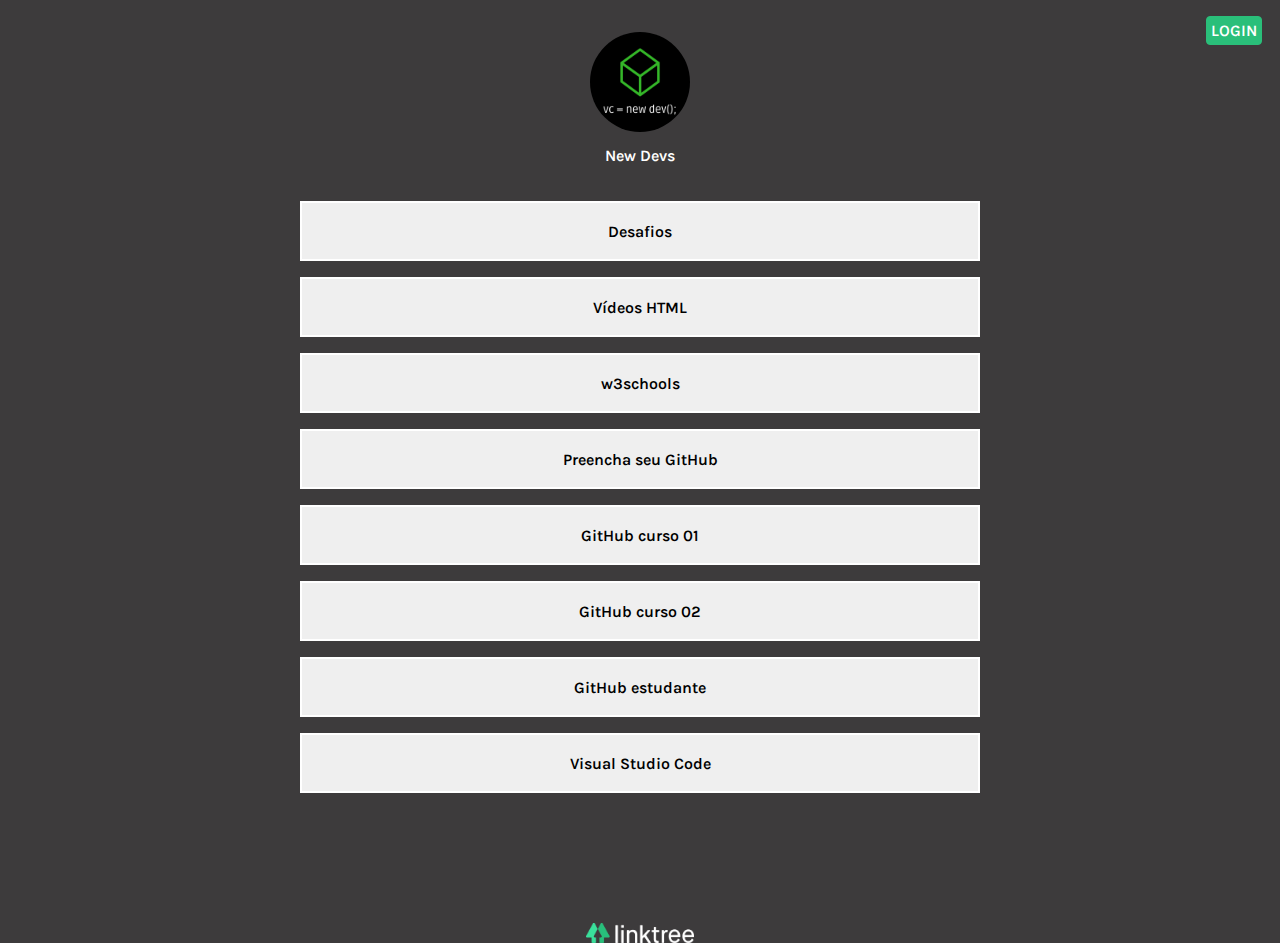
<file: index.html>
<!DOCTYPE html>
<html lang="en">
<head>
    <meta charset="UTF-8">
    <meta http-equiv="X-UA-Compatible" content="IE=edge">
    <meta name="viewport" content="width=device-width, initial-scale=1.0">
    
    <!-- SEO Meta Tags -->
    <title>NewDev</title>
    <meta name="description" content="This Project is a try to learn about some new things in HTML5, CSS3 and JavaScript(JS). It's only for learning purposes. Created by Davi Lacerda.">

    <!-- Favicon, CSS and JS -->
    <link rel="shortcut icon" type="image/png" href="https://img.icons8.com/color/50/000000/linktree.png">
    <link rel="stylesheet" href="https://cdnjs.cloudflare.com/ajax/libs/font-awesome/5.13.0/css/all.min.css">
    <link rel="stylesheet" href="css/style.css">
    <script src="script.js" defer></script>
</head>
<body>
    <header>
        <button id="modalBtn">LOGIN</button>
    </header>

    <section class="welcome">
        <img src="images/logo.png" alt="logo-new-devs" id="main-image">
        <h1 id="title">New Devs</h1>
    </section>

    <!-- Modal test -->
    <div class="loginModal" id="modalContainer">
        
        <form>
            <span id="closeModal">&times;</span>
            <img src="images/login.png" alt="login-image">
            <div id="alert"></div>
            <div class="input">
                <input type="email" id="email" autocomplete="on">
                <label id="email-label">Email</label>
            </div>
            <div class="input">
                <input type="password" id="password" maxlength="20">
                <i class="far fa-eye" id="togglePassword"></i>
                <label id="password-label">Password</label>
                <div id="sizePassword"></div>
            </div>
            <button type="submit" id="loginButton">Login</button>
        </form>
    
    </div>

    <div class="container-button">

        <a target="_blank" href="https://drive.google.com/drive/folders/1U4i0iziquwNnn2uiRR7Bmb-TCtDwwEJe?usp=sharing"><button class="link">Desafios</button></a>
        <a target="_blank" href="https://www.youtube.com/playlist?list=PLUHlvOKm32i4BJlSU51MgX-BkJfXqoVoO"><button class="link">Vídeos HTML</button></a>
        <a target="_blank" href="https://www.w3schools.com/html/default.asp"><button class="link">w3schools</button></a>
        <a target="_blank" href="https://forms.gle/iJuLyBom6GkbeL1p7"><button class="link">Preencha seu GitHub</button></a>
        <a target="_blank" href="https://www.youtube.com/playlist?list=PLUHlvOKm32i455GLqvR8zx_kNHW6SD22-"><button class="link">GitHub curso 01</button></a>
        <a target="_blank" href="https://www.youtube.com/playlist?list=PLHz_AreHm4dm7ZULPAmadvNhH6vk9oNZA"><button class="link">GitHub curso 02</button></a>
        <a target="_blank" href="https://education.github.com/pack"><button class="link">GitHub estudante</button></a>
        <a target="_blank" href="https://code.visualstudio.com/"><button class="link">Visual Studio Code</button></a>
        
    </div>

    <footer>
        <img src="images/linktree-logo.png" alt="linktree-logo">
    </footer>
</body>
</html>
</file>
<file: css/style.css>
@import url("https://fonts.googleapis.com/css2?family=Karla:wght@300;400;500;600&display=swap");
@import url("https://fonts.googleapis.com/css2?family=Roboto:wght@300;400;600&display=swap");
* {
  padding: 0;
  margin: 0;
  font-family: 'Karla', sans-serif;
  font-weight: 600;
  font-size: 1em;
  border-radius: 0;
}

body {
  background-color: #3D3B3C;
}

header button {
  position: absolute;
  right: 1.1rem;
  top: 1rem;
  border: 1px solid #2ABF7A;
  border-radius: 4px;
  color: #fff;
  background-color: #2ABF7A;
  padding: 4px;
  -webkit-transition: .4s;
  transition: .4s;
}

header button:hover {
  background-color: #2abf79a3;
  border-color: #2abf79a3;
  cursor: pointer;
}

section.welcome h1 {
  text-align: center;
  font-size: 16px;
  color: #fff;
  margin-top: 0.9rem;
  padding-bottom: 1.5rem;
}

section.welcome img {
  border-radius: 50%;
  height: 100px;
  width: 100px;
  display: block;
  margin: 2rem auto 0 auto;
}

.loginModal {
  display: none;
  -webkit-box-align: center;
      -ms-flex-align: center;
          align-items: center;
  -webkit-box-pack: center;
      -ms-flex-pack: center;
          justify-content: center;
  position: fixed;
  left: 0;
  top: 0;
  width: 100%;
  height: 100%;
  background-color: rgba(0, 0, 0, 0.4);
  -webkit-transition: .4s;
  transition: .4s;
}

.loginModal span {
  color: #aaaaaa;
  -ms-flex-item-align: end;
      align-self: flex-end;
  font-size: 28px;
  font-weight: bold;
  -webkit-transition: .4s;
  transition: .4s;
}

.loginModal span:hover, .loginModal span:focus {
  color: #000;
  text-decoration: none;
  cursor: pointer;
}

.loginModal .container {
  display: -webkit-box;
  display: -ms-flexbox;
  display: flex;
  -webkit-box-pack: center;
      -ms-flex-pack: center;
          justify-content: center;
  -ms-flex-item-align: center;
      align-self: center;
  -webkit-box-orient: vertical;
  -webkit-box-direction: normal;
      -ms-flex-direction: column;
          flex-direction: column;
  gap: 16px;
  width: 60%;
  max-width: 500px;
  margin: 240px auto;
  padding: 32px 64px;
  background-color: #fff;
}

.loginModal .container h1 {
  text-align: center;
  font-size: 1.2em;
}

.loginModal .container p {
  margin-right: 1rem;
}

.loginModal .container .colorPicker {
  display: -webkit-box;
  display: -ms-flexbox;
  display: flex;
  -webkit-box-pack: center;
      -ms-flex-pack: center;
          justify-content: center;
  -ms-flex-item-align: center;
      align-self: center;
  width: 30px;
  height: 30px;
  background-color: transparent;
  border-radius: 100px;
  cursor: pointer;
}

.loginModal form {
  display: -webkit-box;
  display: -ms-flexbox;
  display: flex;
  -webkit-box-orient: vertical;
  -webkit-box-direction: normal;
      -ms-flex-direction: column;
          flex-direction: column;
  width: 60%;
  max-width: 500px;
  margin: 240px auto;
  padding: 32px 64px;
  background-color: #fff;
}

.loginModal form img {
  display: block;
  margin: 0 auto;
  width: 128px;
}

.loginModal #alert {
  margin: 16px 0;
  text-align: center;
  color: #f00;
  -webkit-transition: .2s ease-in;
  transition: .2s ease-in;
}

.loginModal .input {
  margin-bottom: 24px;
  position: relative;
  height: auto;
}

.loginModal .input i {
  display: none;
  position: absolute;
  top: 30%;
  right: 0;
}

.loginModal .input i:hover {
  cursor: pointer;
}

.loginModal input::-ms-reveal, .loginModal input::-ms-clear {
  display: none;
}

.loginModal #email, .loginModal #password, .loginModal button {
  -moz-appearance: none;
  -webkit-appearance: none;
  appearance: none;
  width: 100%;
  padding: 16px 0;
  border: none;
  border-bottom: 1px solid #000;
  background-color: transparent;
  outline: none;
  color: #000;
  font-size: 1em;
}

.loginModal input ~ label {
  position: absolute;
  top: 16px;
  left: 0;
  color: #000;
  -webkit-transition: .4s;
  transition: .4s;
}

.loginModal input:focus ~ label {
  font-size: 0.8em;
  letter-spacing: 0.1em;
}

.loginModal #sizePassword {
  color: #f00;
  width: 75%;
  font-size: 12px;
  text-align: right;
  margin: 0.5rem 0 0 2.5rem;
}

.loginModal button {
  display: block;
  margin: 0 auto;
  font-family: 'Karla', sans-serif;
  height: 40px;
  width: 128px;
  border: 1px solid #000;
  background-color: #2ABF7A;
  padding: 8px;
  -webkit-transition: .5s;
  transition: .5s;
}

.loginModal button:hover {
  -webkit-filter: brightness(90%);
          filter: brightness(90%);
  cursor: pointer;
}

.container-button {
  display: -webkit-box;
  display: -ms-flexbox;
  display: flex;
  -webkit-box-pack: center;
      -ms-flex-pack: center;
          justify-content: center;
  -webkit-box-align: center;
      -ms-flex-align: center;
          align-items: center;
  -webkit-box-orient: vertical;
  -webkit-box-direction: normal;
      -ms-flex-direction: column;
          flex-direction: column;
  gap: 16px;
  margin: 12px;
}

.container-button a {
  width: 100%;
  max-width: 680px;
  height: 60px;
}

.container-button a .link {
  width: 100%;
  height: 100%;
  border: 2px solid #fff;
  -webkit-transition: .2s;
  transition: .2s;
}

.container-button a .link:hover {
  background-color: transparent;
  color: #fff;
  cursor: pointer;
}

footer {
  display: -webkit-box;
  display: -ms-flexbox;
  display: flex;
  -webkit-box-pack: center;
      -ms-flex-pack: center;
          justify-content: center;
  -webkit-box-align: center;
      -ms-flex-align: center;
          align-items: center;
  margin-top: 130px;
}

footer img {
  height: 20px;
}
/*# sourceMappingURL=style.css.map */
</file>
